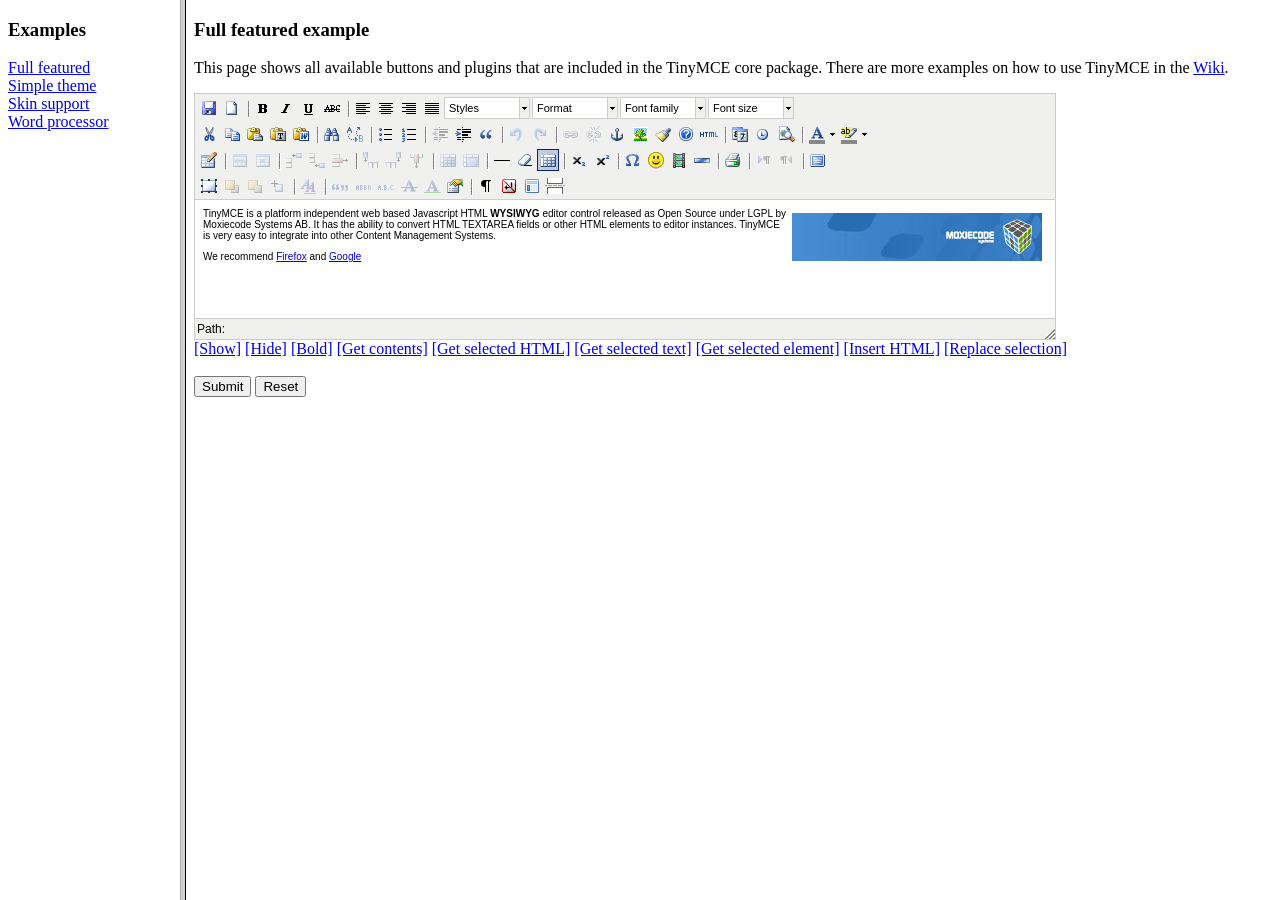
<file: examples/index.html>
<!DOCTYPE HTML PUBLIC "-//W3C//DTD HTML 4.01 Frameset//EN" "http://www.w3.org/TR/html4/frameset.dtd">
<html>
<head>
	<title>TinyMCE examples</title>
</head>
<frameset cols="180,80%">
	<frame src="menu.html" name="menu" />
	<frame src="full.html" name="main" />
</frameset>
</html>
</file>
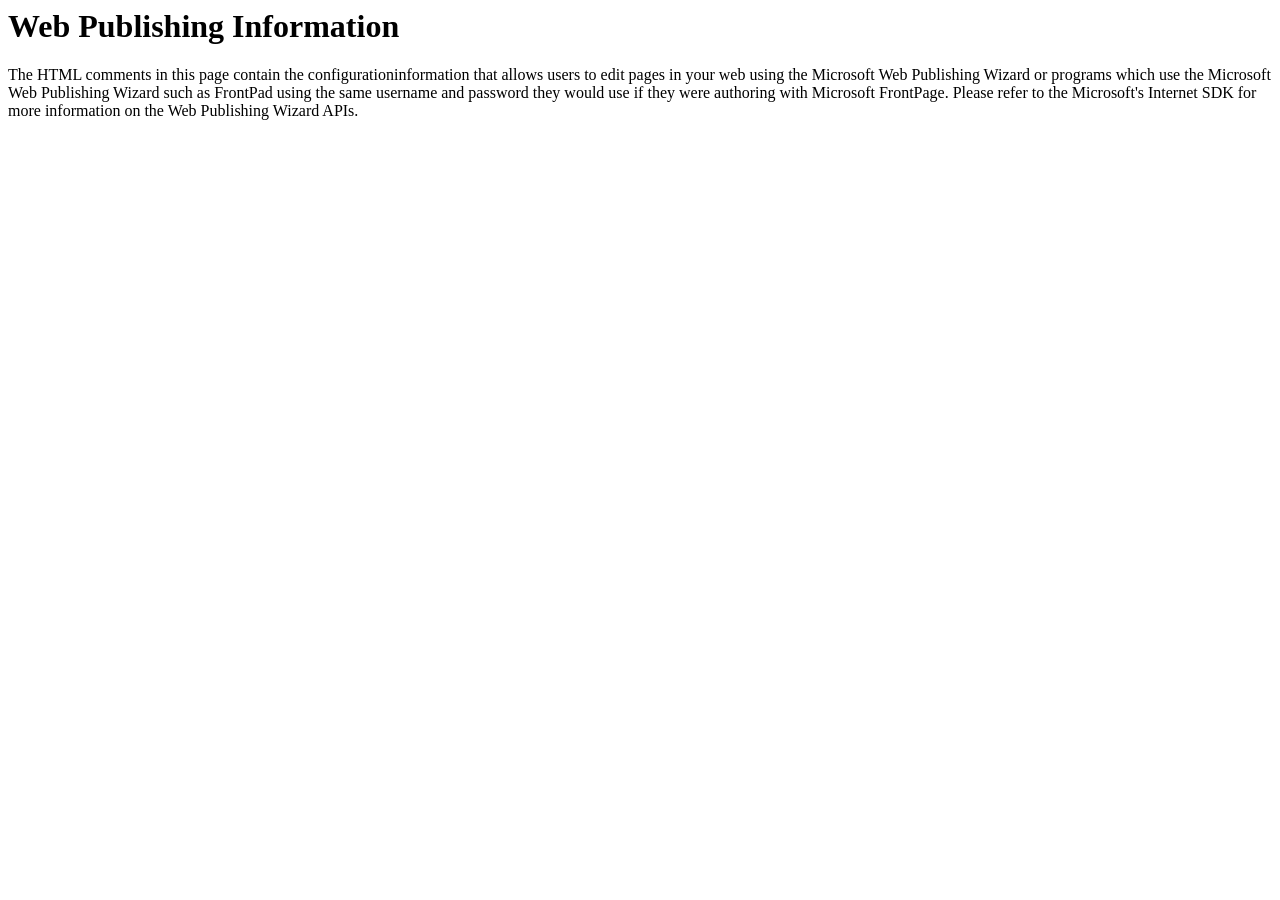
<file: postinfo.html>
<html>

<head>
<meta http-equiv="Content-Type"
content="text/html; charset=iso-8859-1">
<title> Web Posting Information </title>
</head>

<body>
<!-- postinfo.html version 0.100>
<!-- 
	This file allows users to post files to their web with the Web Publishing Wizard or FrontPad, using the same username and password they would
	use if they were authoring with the FrontPage Explorer and Editor.

	The values below are automatically set by FrontPage at installation
	time.  Normally, you do not need to modify these values, but in case
	you do, the parameters are as follows:

	'BaseURL' is the URL for your web server.
	
	'DefaultPage' is the name of the default (home) page name 
	for your web.

	'XferType' specifies that the FrontPage server extensions have been
	installed on this web.  This value should not be changed.

	'FPShtmlScriptUrl', 'FPAuthorScriptUrl', and 'FPAdminScriptUrl' specify
	the relative urls for the scripts that FrontPage uses for remote
	authoring.  These values should not be changed.

	'version' identifies the version of the format of this file, and
	should not be changed.
--><!-- WebPost 
    version="0.100"
    BaseUrl="http://sssbangladesh.com"
    XferType="FrontPage"
    DefaultPage="index.htm"
    FPShtmlScriptUrl="_vti_bin/shtml.exe/_vti_rpc"
    FPAuthorScriptUrl="_vti_bin/_vti_aut/author.exe"
    FPAdminScriptUrl="_vti_bin/_vti_adm/admin.exe"
-->
<p><!--webbot bot="PurpleText"
preview="This page is created in the root directory of your FrontPage web when FrontPage is installed.  It contains information that allows users to edit pages in your web using the Microsoft Web Publishing Wizard or programs which use the Microsoft Web Publishing Wizard such as FrontPad using the same username and password they would use if they were authoring with Microsoft FrontPage. If you do not want to allow users to edit files on this web using tools other than Microsoft FrontPage, you can delete this file."
--></p>

<h1>Web Publishing Information </h1>

<p>The HTML comments in this page contain the configurationinformation
that allows users to edit pages in your web using the Microsoft
Web Publishing Wizard or programs which use the Microsoft Web
Publishing Wizard such as FrontPad using the same username and
password they would use if they were authoring with Microsoft
FrontPage. Please refer to the Microsoft's Internet SDK for more
information on the Web Publishing Wizard APIs. </p>
</body>
</html>
</file>
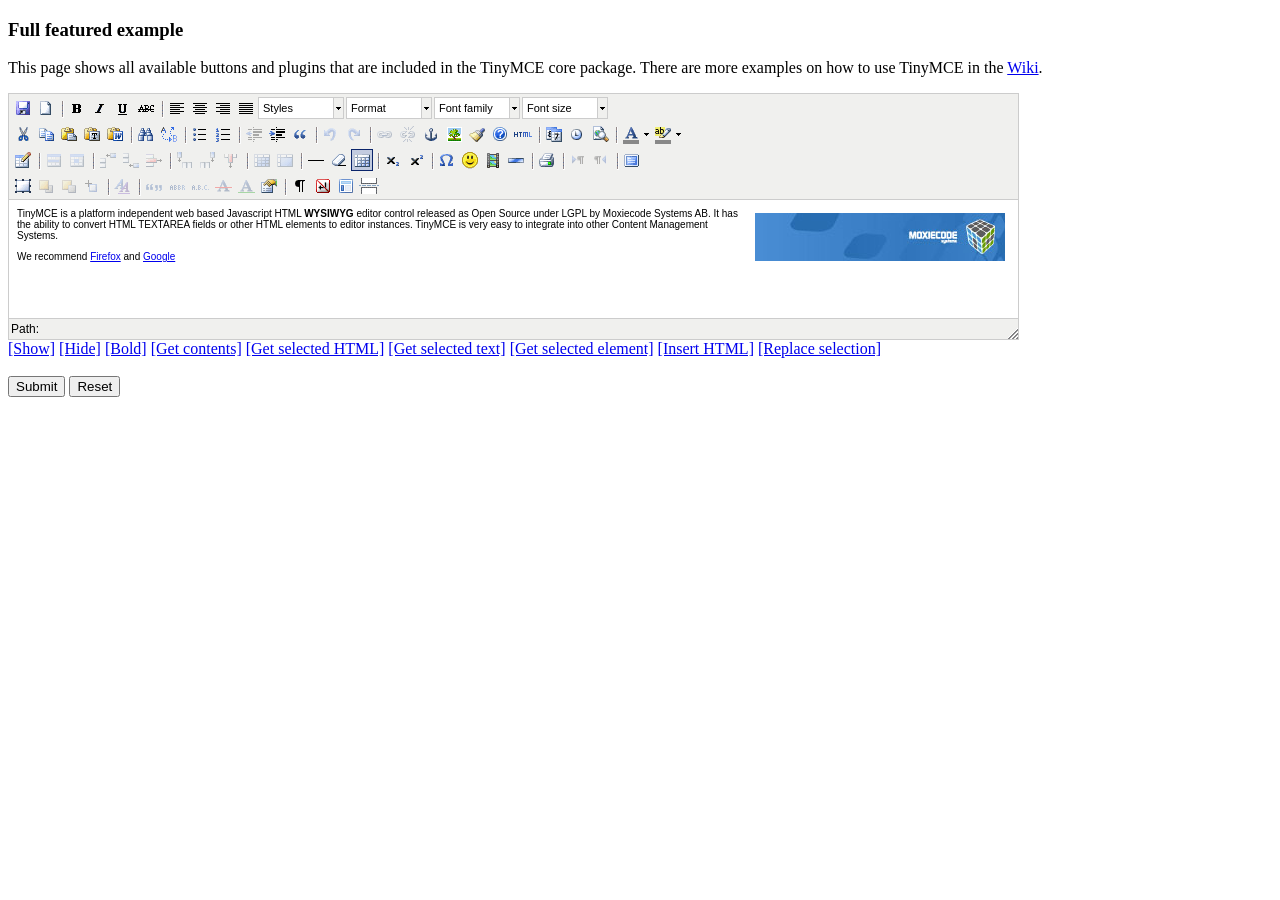
<file: examples/full.html>
<!DOCTYPE html PUBLIC "-//W3C//DTD XHTML 1.0 Strict//EN" "http://www.w3.org/TR/xhtml1/DTD/xhtml1-strict.dtd">
<html xmlns="http://www.w3.org/1999/xhtml">
<head>
<title>Full featured example</title>

<!-- TinyMCE -->
<script type="text/javascript" src="../jscripts/tiny_mce/tiny_mce.js"></script>
<script type="text/javascript">
	tinyMCE.init({
		// General options
		mode : "textareas",
		theme : "advanced",
		plugins : "safari,pagebreak,style,layer,table,save,advhr,advimage,advlink,emotions,iespell,inlinepopups,insertdatetime,preview,media,searchreplace,print,contextmenu,paste,directionality,fullscreen,noneditable,visualchars,nonbreaking,xhtmlxtras,template",

		// Theme options
		theme_advanced_buttons1 : "save,newdocument,|,bold,italic,underline,strikethrough,|,justifyleft,justifycenter,justifyright,justifyfull,styleselect,formatselect,fontselect,fontsizeselect",
		theme_advanced_buttons2 : "cut,copy,paste,pastetext,pasteword,|,search,replace,|,bullist,numlist,|,outdent,indent,blockquote,|,undo,redo,|,link,unlink,anchor,image,cleanup,help,code,|,insertdate,inserttime,preview,|,forecolor,backcolor",
		theme_advanced_buttons3 : "tablecontrols,|,hr,removeformat,visualaid,|,sub,sup,|,charmap,emotions,iespell,media,advhr,|,print,|,ltr,rtl,|,fullscreen",
		theme_advanced_buttons4 : "insertlayer,moveforward,movebackward,absolute,|,styleprops,|,cite,abbr,acronym,del,ins,attribs,|,visualchars,nonbreaking,template,pagebreak",
		theme_advanced_toolbar_location : "top",
		theme_advanced_toolbar_align : "left",
		theme_advanced_statusbar_location : "bottom",
		theme_advanced_resizing : true,

		// Example content CSS (should be your site CSS)
		content_css : "css/content.css",

		// Drop lists for link/image/media/template dialogs
		template_external_list_url : "lists/template_list.js",
		external_link_list_url : "lists/link_list.js",
		external_image_list_url : "lists/image_list.js",
		media_external_list_url : "lists/media_list.js",

		// Replace values for the template plugin
		template_replace_values : {
			username : "Some User",
			staffid : "991234"
		}
	});
</script>
<!-- /TinyMCE -->

</head>
<body>

<form method="post" action="http://tinymce.moxiecode.com/dump.php?example=true">
	<h3>Full featured example</h3>

	<p>
		This page shows all available buttons and plugins that are included in the TinyMCE core package.
		There are more examples on how to use TinyMCE in the <a href="http://wiki.moxiecode.com/examples/tinymce/">Wiki</a>.
	</p>

	<!-- Gets replaced with TinyMCE, remember HTML in a textarea should be encoded -->
	<textarea id="elm1" name="elm1" rows="15" cols="80" style="width: 80%">
		&lt;p&gt;
		&lt;img src="media/logo.jpg" alt=" " hspace="5" vspace="5" width="250" height="48" align="right" /&gt;	TinyMCE is a platform independent web based Javascript HTML &lt;strong&gt;WYSIWYG&lt;/strong&gt; editor control released as Open Source under LGPL by Moxiecode Systems AB. It has the ability to convert HTML TEXTAREA fields or other HTML elements to editor instances. TinyMCE is very easy to integrate into other Content Management Systems.
		&lt;/p&gt;
		&lt;p&gt;
		We recommend &lt;a href="http://www.getfirefox.com" target="_blank"&gt;Firefox&lt;/a&gt; and &lt;a href="http://www.google.com" target="_blank"&gt;Google&lt;/a&gt; &lt;br /&gt;
		&lt;/p&gt;
	</textarea>

	<div>
		<!-- Some integration calls -->
		<a href="javascript:;" onmousedown="tinyMCE.get('elm1').show();">[Show]</a>
		<a href="javascript:;" onmousedown="tinyMCE.get('elm1').hide();">[Hide]</a>
		<a href="javascript:;" onmousedown="tinyMCE.get('elm1').execCommand('Bold');">[Bold]</a>
		<a href="javascript:;" onmousedown="alert(tinyMCE.get('elm1').getContent());">[Get contents]</a>
		<a href="javascript:;" onmousedown="alert(tinyMCE.get('elm1').selection.getContent());">[Get selected HTML]</a>
		<a href="javascript:;" onmousedown="alert(tinyMCE.get('elm1').selection.getContent({format : 'text'}));">[Get selected text]</a>
		<a href="javascript:;" onmousedown="alert(tinyMCE.get('elm1').selection.getNode().nodeName);">[Get selected element]</a>
		<a href="javascript:;" onmousedown="tinyMCE.execCommand('mceInsertContent',false,'<b>Hello world!!</b>');">[Insert HTML]</a>
		<a href="javascript:;" onmousedown="tinyMCE.execCommand('mceReplaceContent',false,'<b>{$selection}</b>');">[Replace selection]</a>
	</div>

	<br />
	<input type="submit" name="save" value="Submit" />
	<input type="reset" name="reset" value="Reset" />
</form>

</body>
</html>
</file>
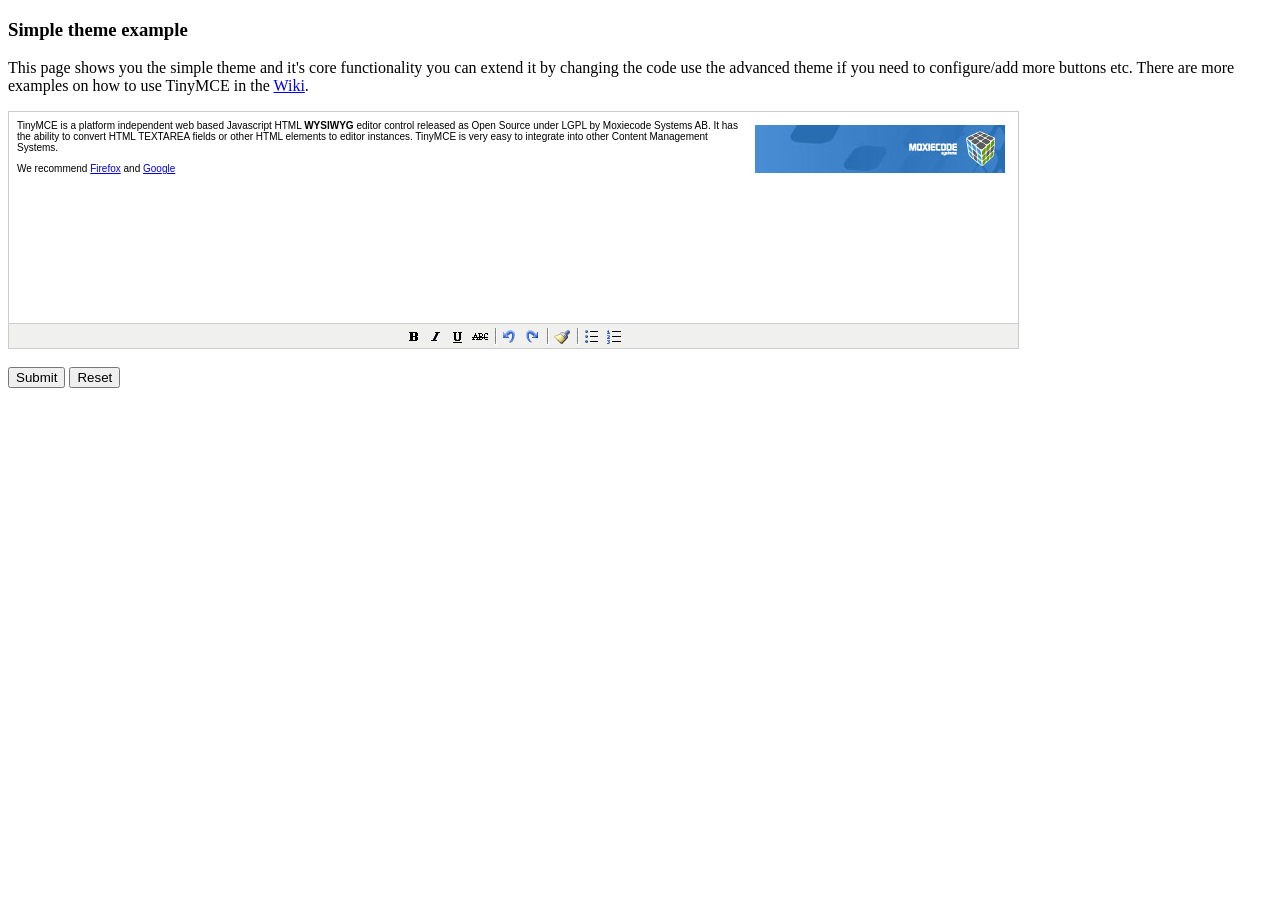
<file: examples/simple.html>
<!DOCTYPE html PUBLIC "-//W3C//DTD XHTML 1.0 Strict//EN" "http://www.w3.org/TR/xhtml1/DTD/xhtml1-strict.dtd">
<html xmlns="http://www.w3.org/1999/xhtml">
<head>
<title>Simple theme example</title>

<!-- TinyMCE -->
<script type="text/javascript" src="../jscripts/tiny_mce/tiny_mce.js"></script>
<script type="text/javascript">
	tinyMCE.init({
		mode : "textareas",
		theme : "simple"
	});
</script>
<!-- /TinyMCE -->

</head>
<body>

<form method="post" action="http://tinymce.moxiecode.com/dump.php?example=true">
	<h3>Simple theme example</h3>

	<p>
		This page shows you the simple theme and it's core functionality you can extend it by changing the code use the advanced theme if you need to configure/add more buttons etc.
		There are more examples on how to use TinyMCE in the <a href="http://wiki.moxiecode.com/examples/tinymce/">Wiki</a>.
	</p>

	<!-- Gets replaced with TinyMCE, remember HTML in a textarea should be encoded -->
	<textarea id="elm1" name="elm1" rows="15" cols="80" style="width: 80%">
		&lt;p&gt;
		&lt;img src="media/logo.jpg" alt=" " hspace="5" vspace="5" width="250" height="48" align="right" /&gt;	TinyMCE is a platform independent web based Javascript HTML &lt;strong&gt;WYSIWYG&lt;/strong&gt; editor control released as Open Source under LGPL by Moxiecode Systems AB. It has the ability to convert HTML TEXTAREA fields or other HTML elements to editor instances. TinyMCE is very easy to integrate into other Content Management Systems.
		&lt;/p&gt;
		&lt;p&gt;
		We recommend &lt;a href="http://www.getfirefox.com" target="_blank"&gt;Firefox&lt;/a&gt; and &lt;a href="http://www.google.com" target="_blank"&gt;Google&lt;/a&gt; &lt;br /&gt;
		&lt;/p&gt;
	</textarea>

	<br />
	<input type="submit" name="save" value="Submit" />
	<input type="reset" name="reset" value="Reset" />
</form>

</body>
</html>
</file>
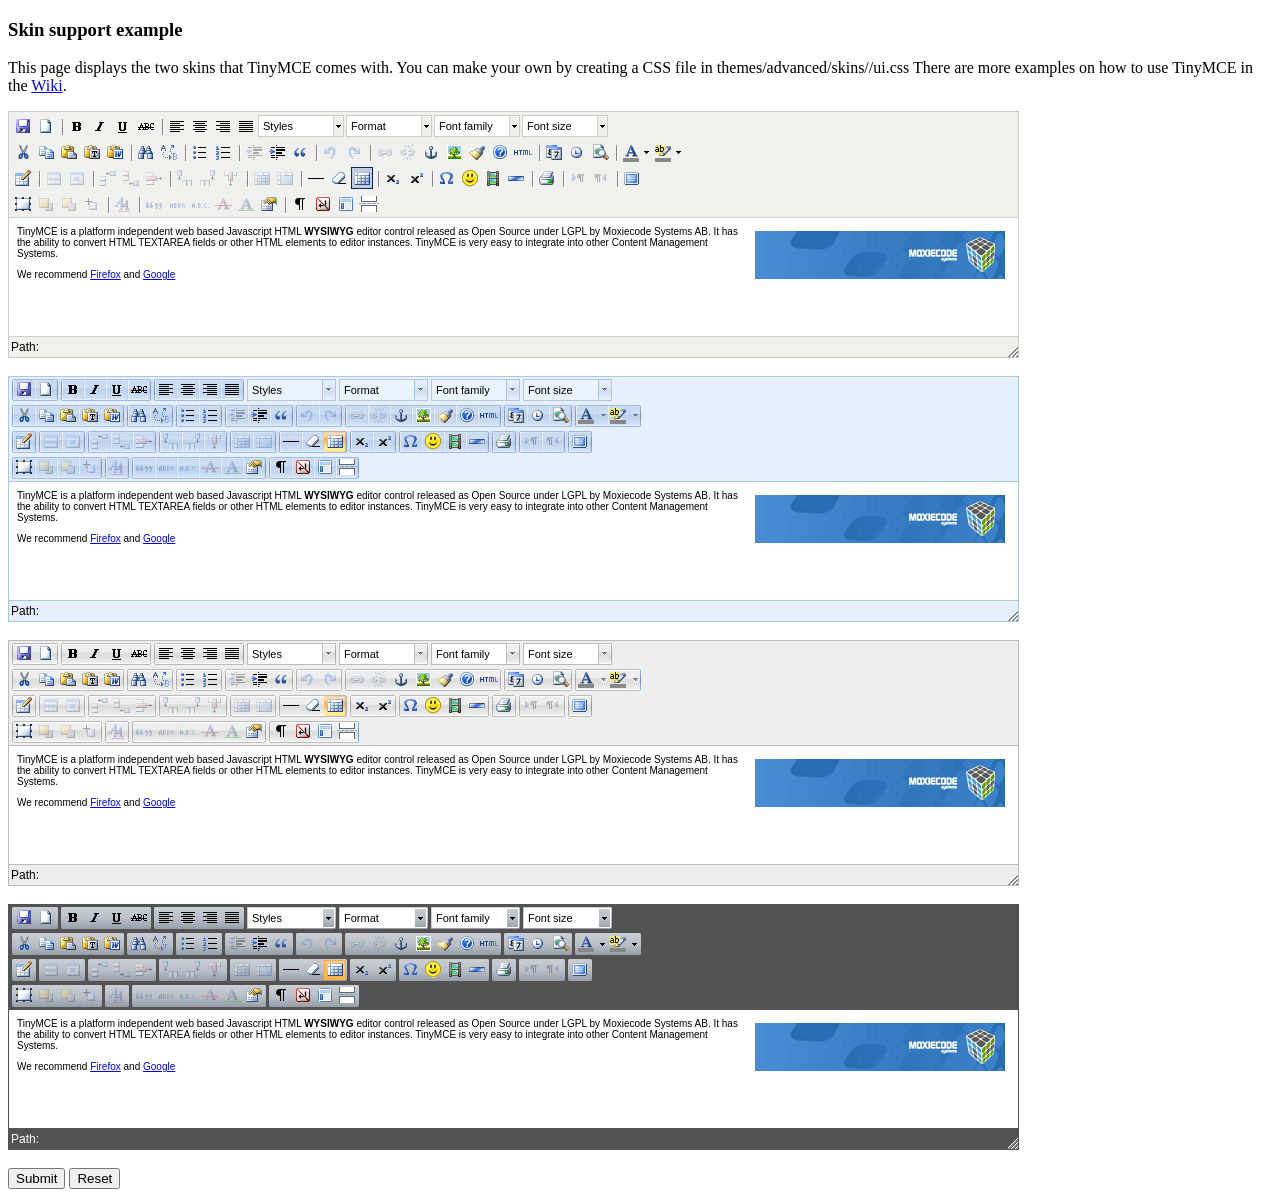
<file: examples/skins.html>
<!DOCTYPE html PUBLIC "-//W3C//DTD XHTML 1.0 Strict//EN" "http://www.w3.org/TR/xhtml1/DTD/xhtml1-strict.dtd">
<html xmlns="http://www.w3.org/1999/xhtml">
<head>
<title>Skin support example</title>

<!-- TinyMCE -->
<script type="text/javascript" src="../jscripts/tiny_mce/tiny_mce.js"></script>
<script type="text/javascript">
	// Default skin
	tinyMCE.init({
		// General options
		mode : "exact",
		elements : "elm1",
		theme : "advanced",
		plugins : "safari,pagebreak,style,layer,table,save,advhr,advimage,advlink,emotions,iespell,insertdatetime,preview,media,searchreplace,print,contextmenu,paste,directionality,fullscreen,noneditable,visualchars,nonbreaking,xhtmlxtras,template,inlinepopups",

		// Theme options
		theme_advanced_buttons1 : "save,newdocument,|,bold,italic,underline,strikethrough,|,justifyleft,justifycenter,justifyright,justifyfull,styleselect,formatselect,fontselect,fontsizeselect",
		theme_advanced_buttons2 : "cut,copy,paste,pastetext,pasteword,|,search,replace,|,bullist,numlist,|,outdent,indent,blockquote,|,undo,redo,|,link,unlink,anchor,image,cleanup,help,code,|,insertdate,inserttime,preview,|,forecolor,backcolor",
		theme_advanced_buttons3 : "tablecontrols,|,hr,removeformat,visualaid,|,sub,sup,|,charmap,emotions,iespell,media,advhr,|,print,|,ltr,rtl,|,fullscreen",
		theme_advanced_buttons4 : "insertlayer,moveforward,movebackward,absolute,|,styleprops,|,cite,abbr,acronym,del,ins,attribs,|,visualchars,nonbreaking,template,pagebreak",
		theme_advanced_toolbar_location : "top",
		theme_advanced_toolbar_align : "left",
		theme_advanced_statusbar_location : "bottom",
		theme_advanced_resizing : true,

		// Example content CSS (should be your site CSS)
		content_css : "css/content.css",

		// Drop lists for link/image/media/template dialogs
		template_external_list_url : "lists/template_list.js",
		external_link_list_url : "lists/link_list.js",
		external_image_list_url : "lists/image_list.js",
		media_external_list_url : "lists/media_list.js",

		// Replace values for the template plugin
		template_replace_values : {
			username : "Some User",
			staffid : "991234"
		}
	});

	// O2k7 skin
	tinyMCE.init({
		// General options
		mode : "exact",
		elements : "elm2",
		theme : "advanced",
		skin : "o2k7",
		plugins : "safari,pagebreak,style,layer,table,save,advhr,advimage,advlink,emotions,iespell,insertdatetime,preview,media,searchreplace,print,contextmenu,paste,directionality,fullscreen,noneditable,visualchars,nonbreaking,xhtmlxtras,template,inlinepopups",

		// Theme options
		theme_advanced_buttons1 : "save,newdocument,|,bold,italic,underline,strikethrough,|,justifyleft,justifycenter,justifyright,justifyfull,styleselect,formatselect,fontselect,fontsizeselect",
		theme_advanced_buttons2 : "cut,copy,paste,pastetext,pasteword,|,search,replace,|,bullist,numlist,|,outdent,indent,blockquote,|,undo,redo,|,link,unlink,anchor,image,cleanup,help,code,|,insertdate,inserttime,preview,|,forecolor,backcolor",
		theme_advanced_buttons3 : "tablecontrols,|,hr,removeformat,visualaid,|,sub,sup,|,charmap,emotions,iespell,media,advhr,|,print,|,ltr,rtl,|,fullscreen",
		theme_advanced_buttons4 : "insertlayer,moveforward,movebackward,absolute,|,styleprops,|,cite,abbr,acronym,del,ins,attribs,|,visualchars,nonbreaking,template,pagebreak",
		theme_advanced_toolbar_location : "top",
		theme_advanced_toolbar_align : "left",
		theme_advanced_statusbar_location : "bottom",
		theme_advanced_resizing : true,

		// Example content CSS (should be your site CSS)
		content_css : "css/content.css",

		// Drop lists for link/image/media/template dialogs
		template_external_list_url : "lists/template_list.js",
		external_link_list_url : "lists/link_list.js",
		external_image_list_url : "lists/image_list.js",
		media_external_list_url : "lists/media_list.js",

		// Replace values for the template plugin
		template_replace_values : {
			username : "Some User",
			staffid : "991234"
		}
	});

	// O2k7 skin (silver)
	tinyMCE.init({
		// General options
		mode : "exact",
		elements : "elm3",
		theme : "advanced",
		skin : "o2k7",
		skin_variant : "silver",
		plugins : "safari,pagebreak,style,layer,table,save,advhr,advimage,advlink,emotions,iespell,insertdatetime,preview,media,searchreplace,print,contextmenu,paste,directionality,fullscreen,noneditable,visualchars,nonbreaking,xhtmlxtras,template,inlinepopups",

		// Theme options
		theme_advanced_buttons1 : "save,newdocument,|,bold,italic,underline,strikethrough,|,justifyleft,justifycenter,justifyright,justifyfull,styleselect,formatselect,fontselect,fontsizeselect",
		theme_advanced_buttons2 : "cut,copy,paste,pastetext,pasteword,|,search,replace,|,bullist,numlist,|,outdent,indent,blockquote,|,undo,redo,|,link,unlink,anchor,image,cleanup,help,code,|,insertdate,inserttime,preview,|,forecolor,backcolor",
		theme_advanced_buttons3 : "tablecontrols,|,hr,removeformat,visualaid,|,sub,sup,|,charmap,emotions,iespell,media,advhr,|,print,|,ltr,rtl,|,fullscreen",
		theme_advanced_buttons4 : "insertlayer,moveforward,movebackward,absolute,|,styleprops,|,cite,abbr,acronym,del,ins,attribs,|,visualchars,nonbreaking,template,pagebreak",
		theme_advanced_toolbar_location : "top",
		theme_advanced_toolbar_align : "left",
		theme_advanced_statusbar_location : "bottom",
		theme_advanced_resizing : true,

		// Example content CSS (should be your site CSS)
		content_css : "css/content.css",

		// Drop lists for link/image/media/template dialogs
		template_external_list_url : "lists/template_list.js",
		external_link_list_url : "lists/link_list.js",
		external_image_list_url : "lists/image_list.js",
		media_external_list_url : "lists/media_list.js",

		// Replace values for the template plugin
		template_replace_values : {
			username : "Some User",
			staffid : "991234"
		}
	});

	// O2k7 skin (silver)
	tinyMCE.init({
		// General options
		mode : "exact",
		elements : "elm4",
		theme : "advanced",
		skin : "o2k7",
		skin_variant : "black",
		plugins : "safari,pagebreak,style,layer,table,save,advhr,advimage,advlink,emotions,iespell,insertdatetime,preview,media,searchreplace,print,contextmenu,paste,directionality,fullscreen,noneditable,visualchars,nonbreaking,xhtmlxtras,template,inlinepopups",

		// Theme options
		theme_advanced_buttons1 : "save,newdocument,|,bold,italic,underline,strikethrough,|,justifyleft,justifycenter,justifyright,justifyfull,styleselect,formatselect,fontselect,fontsizeselect",
		theme_advanced_buttons2 : "cut,copy,paste,pastetext,pasteword,|,search,replace,|,bullist,numlist,|,outdent,indent,blockquote,|,undo,redo,|,link,unlink,anchor,image,cleanup,help,code,|,insertdate,inserttime,preview,|,forecolor,backcolor",
		theme_advanced_buttons3 : "tablecontrols,|,hr,removeformat,visualaid,|,sub,sup,|,charmap,emotions,iespell,media,advhr,|,print,|,ltr,rtl,|,fullscreen",
		theme_advanced_buttons4 : "insertlayer,moveforward,movebackward,absolute,|,styleprops,|,cite,abbr,acronym,del,ins,attribs,|,visualchars,nonbreaking,template,pagebreak",
		theme_advanced_toolbar_location : "top",
		theme_advanced_toolbar_align : "left",
		theme_advanced_statusbar_location : "bottom",
		theme_advanced_resizing : true,

		// Example content CSS (should be your site CSS)
		content_css : "css/content.css",

		// Drop lists for link/image/media/template dialogs
		template_external_list_url : "lists/template_list.js",
		external_link_list_url : "lists/link_list.js",
		external_image_list_url : "lists/image_list.js",
		media_external_list_url : "lists/media_list.js",

		// Replace values for the template plugin
		template_replace_values : {
			username : "Some User",
			staffid : "991234"
		}
	});
</script>
<!-- /TinyMCE -->

</head>
<body>

<form method="post" action="http://tinymce.moxiecode.com/dump.php?example=true">
	<h3>Skin support example</h3>

	<p>
		This page displays the two skins that TinyMCE comes with. You can make your own by creating a CSS file in themes/advanced/skins/<yout skin>/ui.css
		There are more examples on how to use TinyMCE in the <a href="http://wiki.moxiecode.com/examples/tinymce/">Wiki</a>.
	</p>

	<!-- Gets replaced with TinyMCE, remember HTML in a textarea should be encoded -->
	<textarea id="elm1" name="elm1" rows="15" cols="80" style="width: 80%">
		&lt;p&gt;
		&lt;img src="media/logo.jpg" alt=" " hspace="5" vspace="5" width="250" height="48" align="right" /&gt;	TinyMCE is a platform independent web based Javascript HTML &lt;strong&gt;WYSIWYG&lt;/strong&gt; editor control released as Open Source under LGPL by Moxiecode Systems AB. It has the ability to convert HTML TEXTAREA fields or other HTML elements to editor instances. TinyMCE is very easy to integrate into other Content Management Systems.
		&lt;/p&gt;
		&lt;p&gt;
		We recommend &lt;a href="http://www.getfirefox.com" target="_blank"&gt;Firefox&lt;/a&gt; and &lt;a href="http://www.google.com" target="_blank"&gt;Google&lt;/a&gt; &lt;br /&gt;
		&lt;/p&gt;
	</textarea>

	<br />

	<textarea id="elm2" name="elm2" rows="15" cols="80" style="width: 80%">
		&lt;p&gt;
		&lt;img src="media/logo.jpg" alt=" " hspace="5" vspace="5" width="250" height="48" align="right" /&gt;	TinyMCE is a platform independent web based Javascript HTML &lt;strong&gt;WYSIWYG&lt;/strong&gt; editor control released as Open Source under LGPL by Moxiecode Systems AB. It has the ability to convert HTML TEXTAREA fields or other HTML elements to editor instances. TinyMCE is very easy to integrate into other Content Management Systems.
		&lt;/p&gt;
		&lt;p&gt;
		We recommend &lt;a href="http://www.getfirefox.com" target="_blank"&gt;Firefox&lt;/a&gt; and &lt;a href="http://www.google.com" target="_blank"&gt;Google&lt;/a&gt; &lt;br /&gt;
		&lt;/p&gt;
	</textarea>

	<br />

	<textarea id="elm3" name="elm3" rows="15" cols="80" style="width: 80%">
		&lt;p&gt;
		&lt;img src="media/logo.jpg" alt=" " hspace="5" vspace="5" width="250" height="48" align="right" /&gt;	TinyMCE is a platform independent web based Javascript HTML &lt;strong&gt;WYSIWYG&lt;/strong&gt; editor control released as Open Source under LGPL by Moxiecode Systems AB. It has the ability to convert HTML TEXTAREA fields or other HTML elements to editor instances. TinyMCE is very easy to integrate into other Content Management Systems.
		&lt;/p&gt;
		&lt;p&gt;
		We recommend &lt;a href="http://www.getfirefox.com" target="_blank"&gt;Firefox&lt;/a&gt; and &lt;a href="http://www.google.com" target="_blank"&gt;Google&lt;/a&gt; &lt;br /&gt;
		&lt;/p&gt;
	</textarea>

	<br />

	<textarea id="elm4" name="elm4" rows="15" cols="80" style="width: 80%">
		&lt;p&gt;
		&lt;img src="media/logo.jpg" alt=" " hspace="5" vspace="5" width="250" height="48" align="right" /&gt;	TinyMCE is a platform independent web based Javascript HTML &lt;strong&gt;WYSIWYG&lt;/strong&gt; editor control released as Open Source under LGPL by Moxiecode Systems AB. It has the ability to convert HTML TEXTAREA fields or other HTML elements to editor instances. TinyMCE is very easy to integrate into other Content Management Systems.
		&lt;/p&gt;
		&lt;p&gt;
		We recommend &lt;a href="http://www.getfirefox.com" target="_blank"&gt;Firefox&lt;/a&gt; and &lt;a href="http://www.google.com" target="_blank"&gt;Google&lt;/a&gt; &lt;br /&gt;
		&lt;/p&gt;
	</textarea>

	<br />
	<input type="submit" name="save" value="Submit" />
	<input type="reset" name="reset" value="Reset" />
</form>

</body>
</html>
</file>
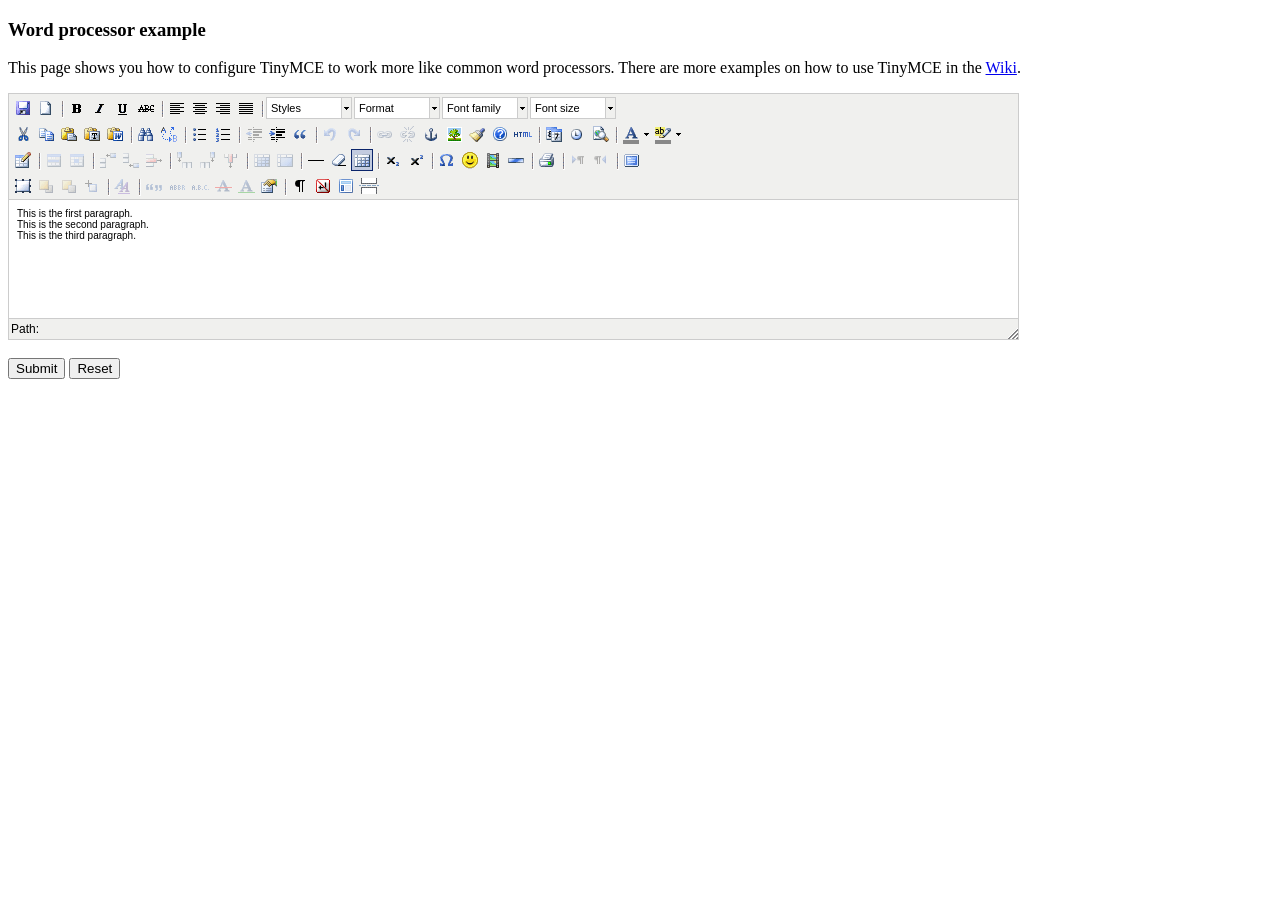
<file: examples/word.html>
<!DOCTYPE html PUBLIC "-//W3C//DTD XHTML 1.0 Strict//EN" "http://www.w3.org/TR/xhtml1/DTD/xhtml1-strict.dtd">
<html xmlns="http://www.w3.org/1999/xhtml">
<head>
<title>Word processor example</title>

<!-- TinyMCE -->
<script type="text/javascript" src="../jscripts/tiny_mce/tiny_mce.js"></script>
<script type="text/javascript">
	tinyMCE.init({
		// General options
		mode : "textareas",
		theme : "advanced",
		plugins : "safari,pagebreak,style,layer,table,save,advhr,advimage,advlink,emotions,iespell,insertdatetime,preview,media,searchreplace,print,contextmenu,paste,directionality,fullscreen,noneditable,visualchars,nonbreaking,xhtmlxtras,template,inlinepopups",

		// Theme options
		theme_advanced_buttons1 : "save,newdocument,|,bold,italic,underline,strikethrough,|,justifyleft,justifycenter,justifyright,justifyfull,|,styleselect,formatselect,fontselect,fontsizeselect",
		theme_advanced_buttons2 : "cut,copy,paste,pastetext,pasteword,|,search,replace,|,bullist,numlist,|,outdent,indent,blockquote,|,undo,redo,|,link,unlink,anchor,image,cleanup,help,code,|,insertdate,inserttime,preview,|,forecolor,backcolor",
		theme_advanced_buttons3 : "tablecontrols,|,hr,removeformat,visualaid,|,sub,sup,|,charmap,emotions,iespell,media,advhr,|,print,|,ltr,rtl,|,fullscreen",
		theme_advanced_buttons4 : "insertlayer,moveforward,movebackward,absolute,|,styleprops,|,cite,abbr,acronym,del,ins,attribs,|,visualchars,nonbreaking,template,pagebreak",
		theme_advanced_toolbar_location : "top",
		theme_advanced_toolbar_align : "left",
		theme_advanced_statusbar_location : "bottom",
		theme_advanced_resizing : true,

		// Example word content CSS (should be your site CSS) this one removes paragraph margins
		content_css : "css/word.css",

		// Drop lists for link/image/media/template dialogs
		template_external_list_url : "lists/template_list.js",
		external_link_list_url : "lists/link_list.js",
		external_image_list_url : "lists/image_list.js",
		media_external_list_url : "lists/media_list.js",

		// Replace values for the template plugin
		template_replace_values : {
			username : "Some User",
			staffid : "991234"
		}
	});
</script>
<!-- /TinyMCE -->

</head>
<body>

<form method="post" action="http://tinymce.moxiecode.com/dump.php?example=true">
	<h3>Word processor example</h3>

	<p>
		This page shows you how to configure TinyMCE to work more like common word processors.
		There are more examples on how to use TinyMCE in the <a href="http://wiki.moxiecode.com/examples/tinymce/">Wiki</a>.
	</p>

	<!-- Gets replaced with TinyMCE, remember HTML in a textarea should be encoded -->
	<textarea id="elm1" name="elm1" rows="15" cols="80" style="width: 80%">
		&lt;p&gt;This is the first paragraph.&lt;/p&gt;
		&lt;p&gt;This is the second paragraph.&lt;/p&gt;
		&lt;p&gt;This is the third paragraph.&lt;/p&gt;
	</textarea>

	<br />
	<input type="submit" name="save" value="Submit" />
	<input type="reset" name="reset" value="Reset" />
</form>

</body>
</html>
</file>
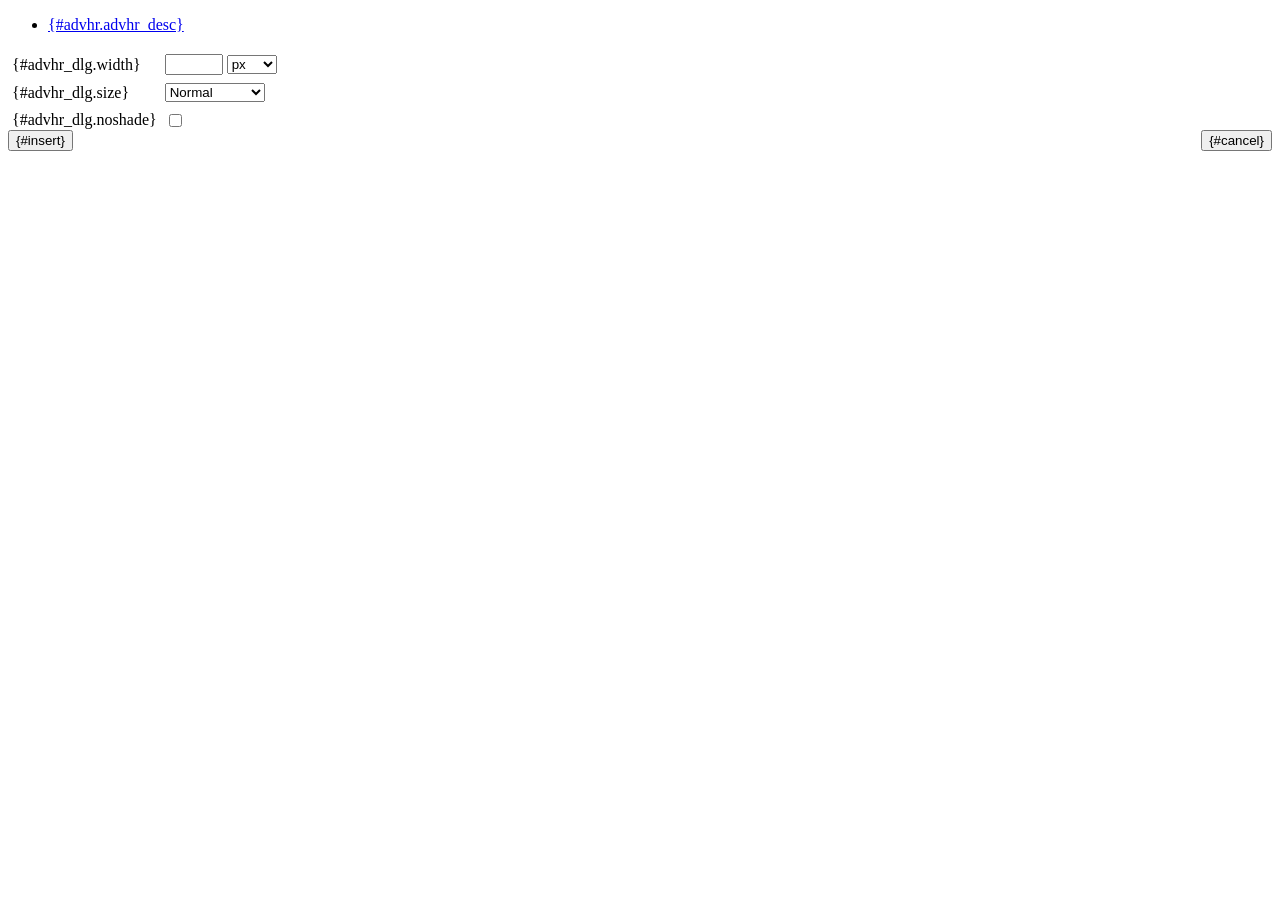
<file: jscripts/tiny_mce/plugins/advhr/rule.htm>
<!DOCTYPE html PUBLIC "-//W3C//DTD XHTML 1.0 Strict//EN" "http://www.w3.org/TR/xhtml1/DTD/xhtml1-strict.dtd">
<html xmlns="http://www.w3.org/1999/xhtml">
<head>
	<title>{#advhr.advhr_desc}</title>
	<script type="text/javascript" src="../../tiny_mce_popup.js"></script>
	<script type="text/javascript" src="js/rule.js"></script>
	<script type="text/javascript" src="../../utils/mctabs.js"></script>
	<script type="text/javascript" src="../../utils/form_utils.js"></script>
	<link href="css/advhr.css" rel="stylesheet" type="text/css" />
	<base target="_self" />
</head>
<body>
<form onsubmit="AdvHRDialog.update();return false;" action="#">
	<div class="tabs">
		<ul>
			<li id="general_tab" class="current"><span><a href="javascript:mcTabs.displayTab('general_tab','general_panel');" onmousedown="return false;">{#advhr.advhr_desc}</a></span></li>
		</ul>
	</div>

	<div class="panel_wrapper">
		<div id="general_panel" class="panel current">
			<table border="0" cellpadding="4" cellspacing="0">
                    <tr>
                        <td><label for="width">{#advhr_dlg.width}</label></td>
                        <td nowrap="nowrap">
                            <input id="width" name="width" type="text" value="" class="mceFocus" />
                            <select name="width2" id="width2">
                                <option value="">px</option>
                                <option value="%">%</option>
                            </select>
                        </td>
                    </tr>
                    <tr>
                        <td><label for="size">{#advhr_dlg.size}</label></td>
                        <td><select id="size" name="size">
                            <option value="">Normal</option>
                            <option value="1">1</option>
                            <option value="2">2</option>
                            <option value="3">3</option>
                            <option value="4">4</option>
                            <option value="5">5</option>
                        </select></td>
                    </tr>
                    <tr>
                        <td><label for="noshade">{#advhr_dlg.noshade}</label></td>
                        <td><input type="checkbox" name="noshade" id="noshade" class="radio" /></td>
                    </tr>
            </table>
		</div>
	</div>

	<div class="mceActionPanel">
		<div style="float: left">
			<input type="submit" id="insert" name="insert" value="{#insert}" />
		</div>

		<div style="float: right">
			<input type="button" id="cancel" name="cancel" value="{#cancel}" onclick="tinyMCEPopup.close();" />
		</div>
	</div>
</form>
</body>
</html>
</file>
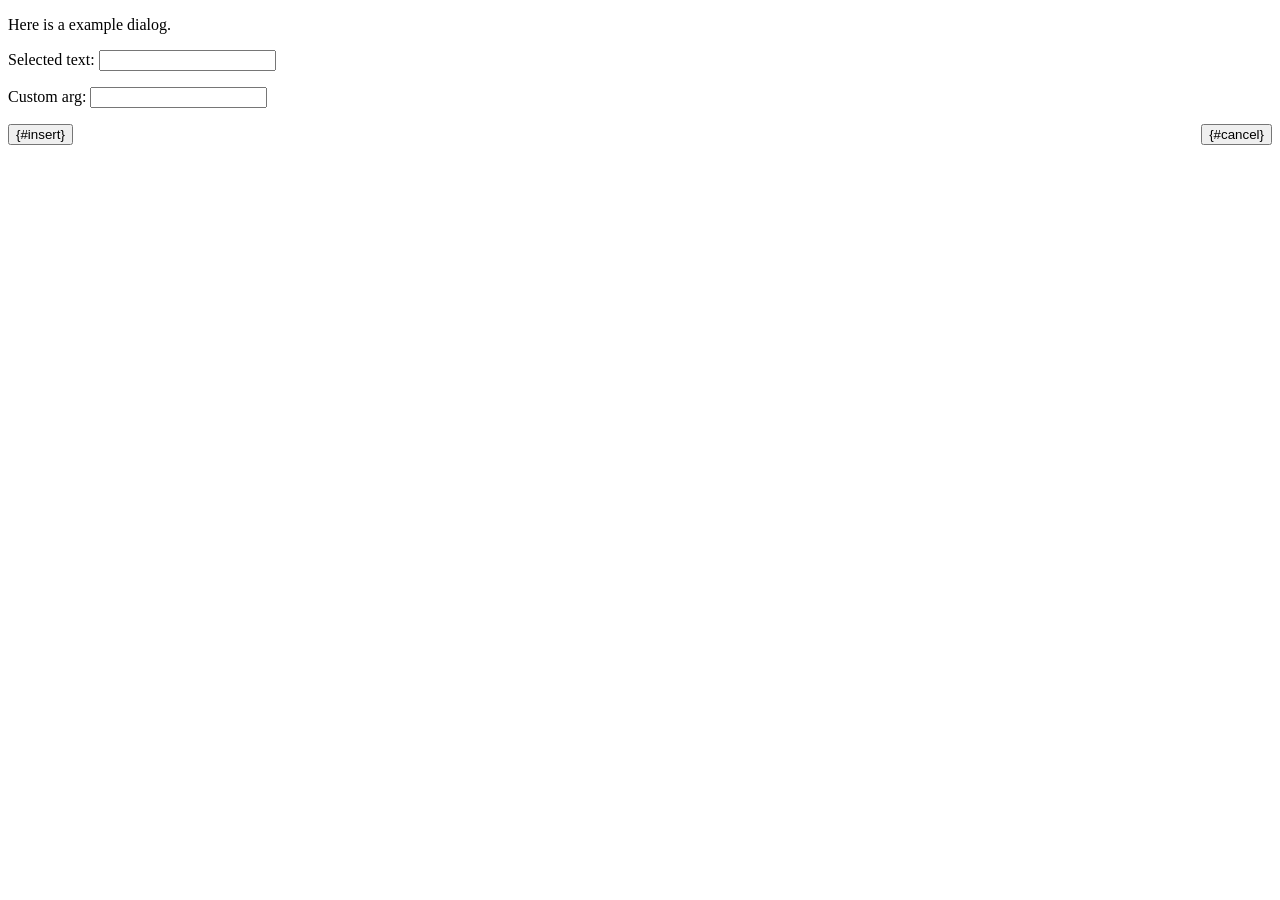
<file: jscripts/tiny_mce/plugins/example/dialog.htm>
<!DOCTYPE html PUBLIC "-//W3C//DTD XHTML 1.0 Strict//EN" "http://www.w3.org/TR/xhtml1/DTD/xhtml1-strict.dtd">
<html xmlns="http://www.w3.org/1999/xhtml">
<head>
	<title>{#example_dlg.title}</title>
	<script type="text/javascript" src="../../tiny_mce_popup.js"></script>
	<script type="text/javascript" src="js/dialog.js"></script>
</head>
<body>

<form onsubmit="ExampleDialog.insert();return false;" action="#">
	<p>Here is a example dialog.</p>
	<p>Selected text: <input id="someval" name="someval" type="text" class="text" /></p>
	<p>Custom arg: <input id="somearg" name="somearg" type="text" class="text" /></p>

	<div class="mceActionPanel">
		<div style="float: left">
			<input type="button" id="insert" name="insert" value="{#insert}" onclick="ExampleDialog.insert();" />
		</div>

		<div style="float: right">
			<input type="button" id="cancel" name="cancel" value="{#cancel}" onclick="tinyMCEPopup.close();" />
		</div>
	</div>
</form>

</body>
</html>
</file>
<file: jscripts/tiny_mce/plugins/advhr/css/advhr.css>
input.radio {border:1px none #000; background:transparent; vertical-align:middle;}
.panel_wrapper div.current {height:80px;}
#width {width:50px; vertical-align:middle;}
#width2 {width:50px; vertical-align:middle;}
#size {width:100px;}
</file>
